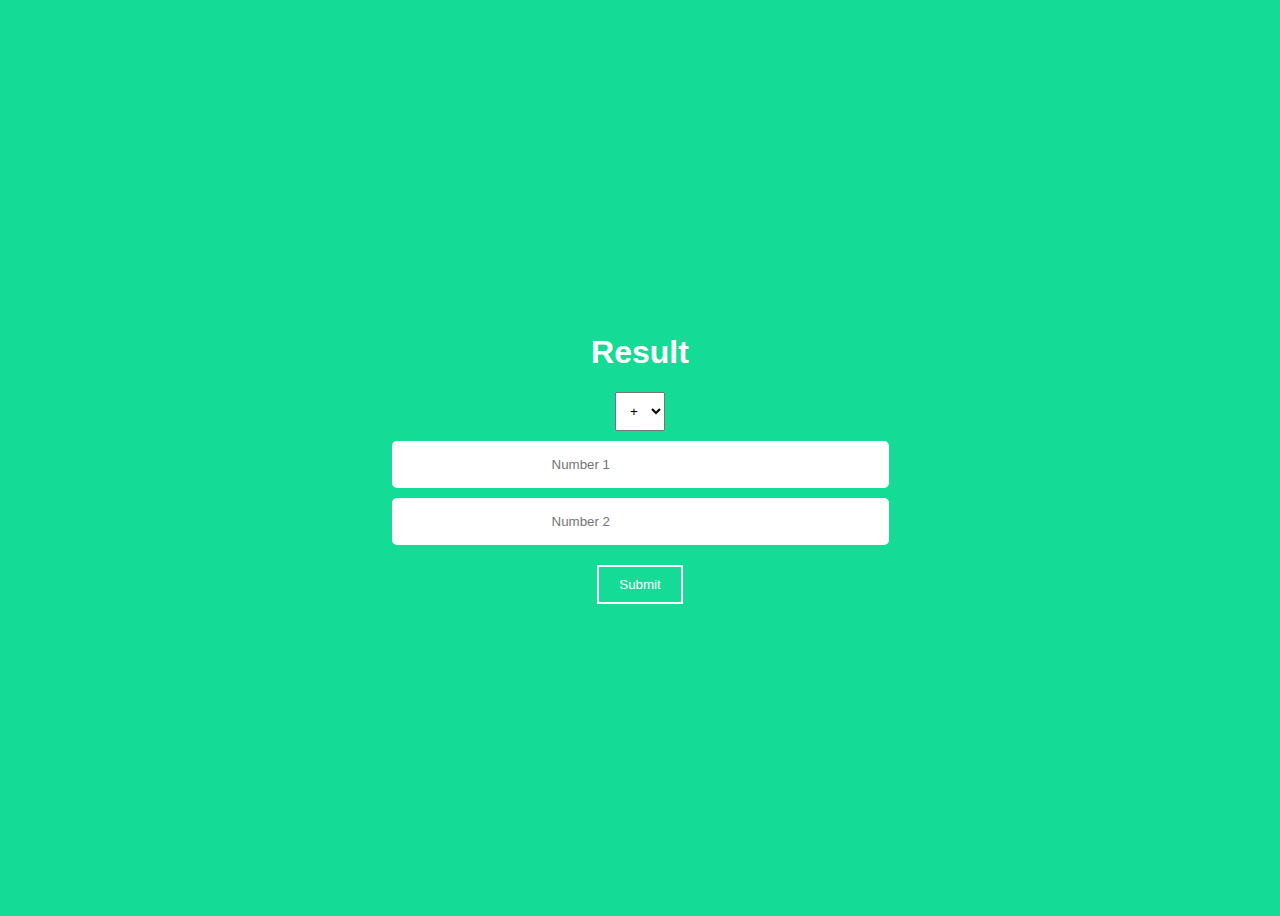
<file: Internship/Simple_Calculator/index.html>
<html lang="en">
  <head>
    <meta charset="UTF-8" />
    <meta http-equiv="X-UA-Compatible" content="IE=edge" />
    <meta name="viewport" content="width=device-width, initial-scale=1.0" />
    <title>Simple Calculator</title>
    <link rel="stylesheet" href="style.css" />
  </head>
  <body>
    <div class="main">
      <div class="inputs">
        <h1 class="result">Result</h1>
        <select id="selectOp">
          <option value="plus">+</option>
          <option value="min">-</option>
          <option value="dev">/</option>
          <option value="multi">*</option>
        </select>
        <input type="number" class="num1" placeholder="Number 1" />
        <input type="number" class="num2" placeholder="Number 2" />
      </div>
      <div class="submitBtn">
        <button id="btn">Submit</button>
      </div>
    </div>

    <script src="app.js"></script>
  </body>
</html>
</file>
<file: Internship/Simple_Calculator/style.css>
body {
    height: 100vh;
    display: flex;
    justify-content: center;
    align-items: center;
    background: rgb(20, 220, 150);
    color: rgb(255, 255, 255);
    font-family: sans-serif;
  }
  
  .main {
    padding: 5px 0;
    text-align: center;
  }
  
  input {
    display: flex;
    flex-direction: column;
  }
  
  .inputs input {
    border: none;
    border-radius: 5px;
    padding: 1rem 10rem;
    outline: none;
    margin-bottom: 10px;
  }
  
  #selectOp {
    margin-bottom: 10px;
    padding: 10px;
    outline: none;
  }
  
  #btn {
    border: none;
    background: transparent;
    color: white;
    padding: 10px 20px;
    border: 2px solid white;
    margin-top: 10px;
    cursor: pointer;
  }
</file>
